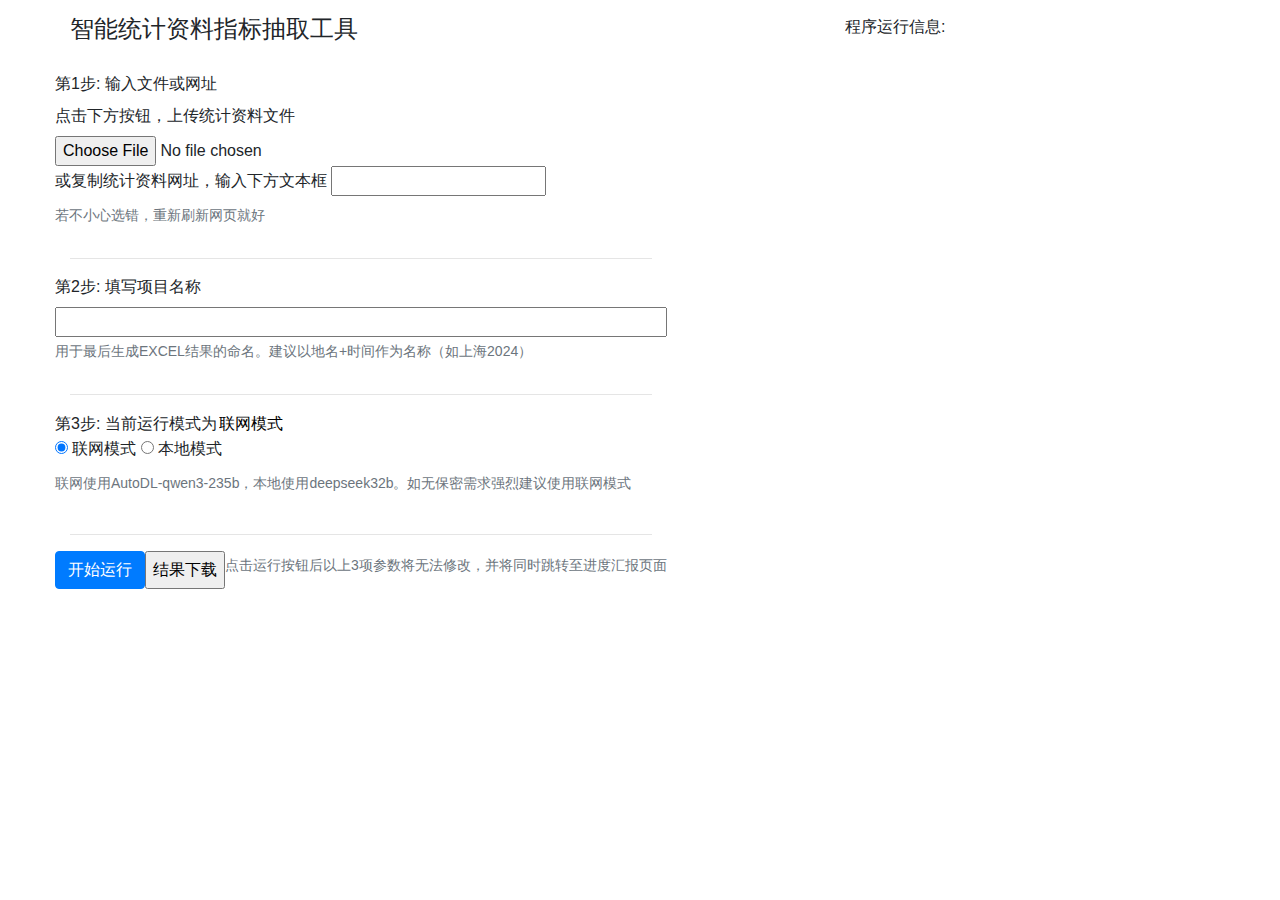
<file: templates/index.html>
<!DOCTYPE html>
<html>
<head>
	<meta charset="utf-8">
	<meta name="viewport" content="width=device-width, initial-scale=1">
	<title>TJUPDI数据抽取工具</title>
	<script src="https://apps.bdimg.com/libs/jquery/2.1.4/jquery.min.js"></script>
	<link rel="stylesheet" type="text/css" href="../static/css/bootstrap.css">
	<link rel="stylesheet" type="text/css" href="../static/css/style.css">
</head>
<body>
<div class="container" id="body">
	<div class="row">
		<div class="col-8" id="infoTable">
			<div class="row" id="title">
				<h4>智能统计资料指标抽取工具</h4>
			</div>
			<div class="row">
				<form method="post" enctype="multipart/form-data" action="/process">
					<div class="row">
						<div class="form-group">
							<label>第1步: 输入文件或网址</label><br class="addbr">
							<label for="filepathFILE" id="filepathFILELabel">点击下方按钮，上传统计资料文件</label><br class="addbr">
							<input type="file" name="filepathFILE" id="fpath_f" onclick="urlInputHidden()">
							<br>
							<label for="filepathURL" id="filepathURLLabel">或复制统计资料网址，输入下方文本框</label>
							<input type="url" name="filepathURL" id="fpath_u" autocomplete="off" required onpaste="fileInputHidden()">
							<small class="form-text text-muted">若不小心选错，重新刷新网页就好</small>
						</div>
					</div>
					<hr>

					<div class="row">
						<div class="form-group">
							<label for="projName">第2步: 填写项目名称</label><br>
							<input type="text" name="projName" id="fname" autocomplete="off" required>
							<small class="form-text text-muted">用于最后生成EXCEL结果的命名。建议以地名+时间作为名称（如上海2024）</small>
						</div>
					</div>
					<hr>

					<div class="row">
						<div class="form-group" id="modeForm">
							<label for="workmode">第3步: 当前运行模式为<input id="modeText" name="modeText" value="联网模式" readonly></input>
							<div>
								<input type="radio" id="online" name="modeSelect" checked/>
								<label for="online">联网模式</label>
								<input type="radio" id="local" name="modeSelect">
								<label for="local">本地模式</label>
							</div>
							<small class="form-text text-muted">联网使用AutoDL-qwen3-235b，本地使用deepseek32b。如无保密需求强烈建议使用联网模式</small>
						</div>
					</div>
					<hr>

					<div class="row">
						<input type="submit" class="btn btn-primary" name="submit" id="btnStart" value="开始运行">
						<input type="button" name="download" value="结果下载" id="downloadBtn">
						<small class="form-text text-muted">点击运行按钮后以上3项参数将无法修改，并将同时跳转至进度汇报页面</small>
					</div>
				</form>
			</div>
		</div>
		<div class="col-4">
			<p id="tempPanel">程序运行信息: </p>
			<p id="tempInfo"></p>
		</div>
	</div>
</div>
</body>
<script type="text/javascript" src="../static/js/uiAction.js"></script>
<script type="text/javascript" src="../static/js/indexPost.js"></script>
<script type="text/javascript" src="../static/js/indexPost.js"></script>
</html>
</file>
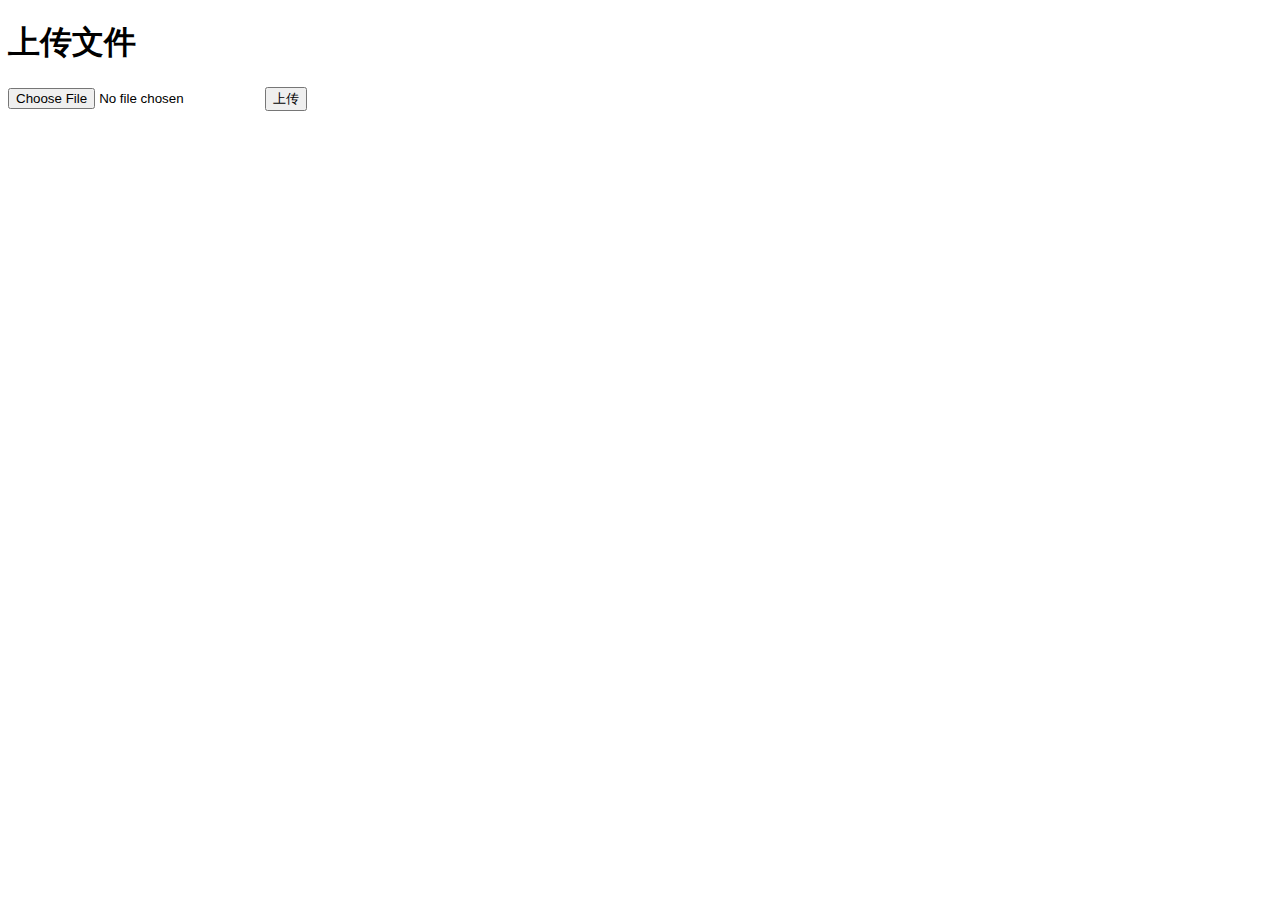
<file: templates/upload.html>
<!DOCTYPE html>
<html>
<head>
    <title>文件上传</title>
</head>
<body>
    <h1>上传文件</h1>
    <form method="post" enctype="multipart/form-data" action="/upload">
        <input type="file" name="file">
        <input type="submit" value="上传">
    </form>
</body>
</html>
</file>
<file: static/css/style.css>
#title {
	margin-bottom: 20px;
}
#progressBar {
	background-color: #F2F2F2;
	border: solid;
	border-color: #C7C7C7;
	border-radius: 10px;
	border-width: 1px;
}
#progressInfo {
	margin: 5px;
}

.form-group {
	width: -webkit-fill-available;
}
input[type="text"] {
	width: -webkit-fill-available;
}
body {
	padding: 15px;
}
#modeText {
	border: none;
	text-align: left;
}
</file>
